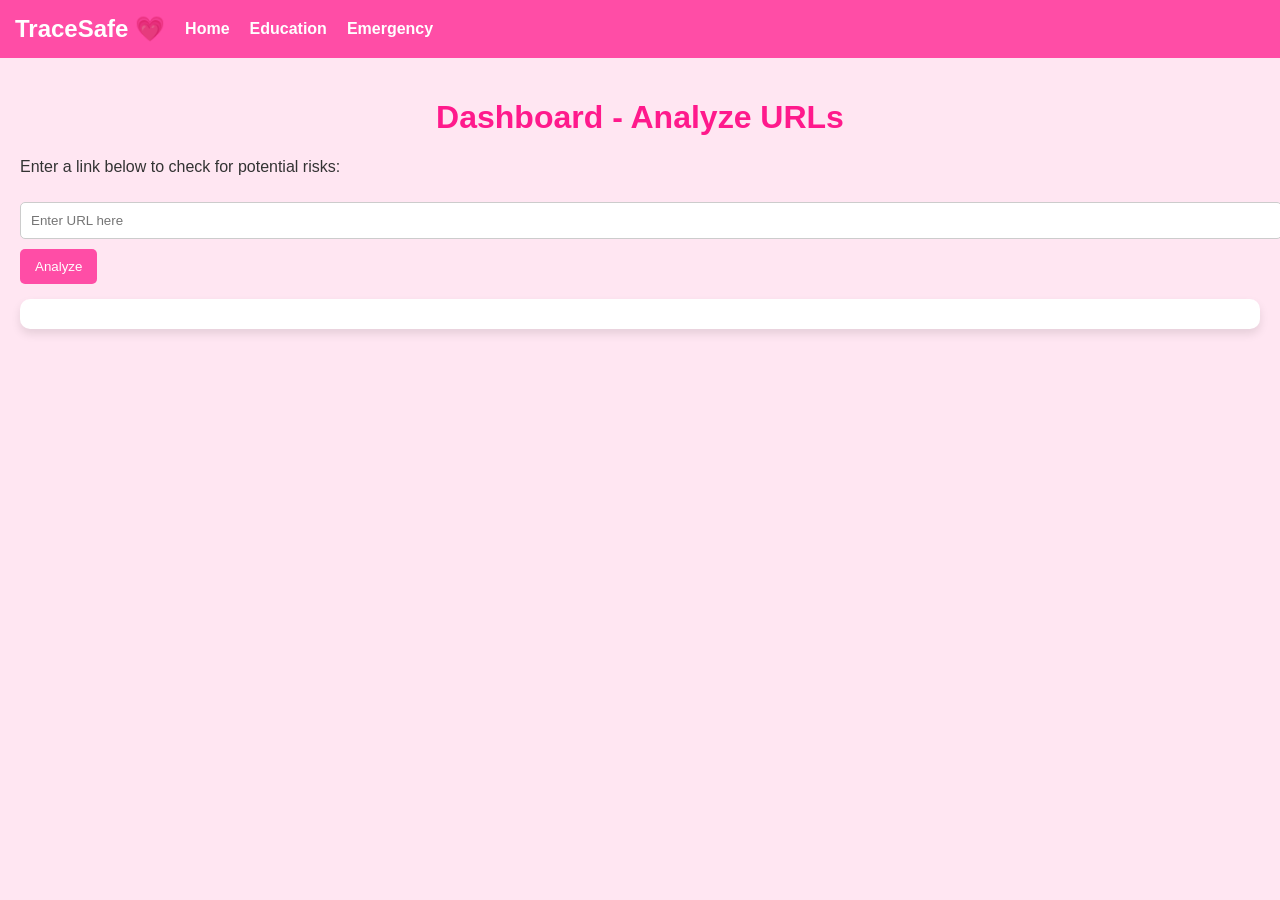
<file: dashboard.html>
<!DOCTYPE html>
<html>
<head>
  <title>TraceSafe Dashboard</title>
  <link rel="stylesheet" href="style.css">
  <script src="script.js" defer></script>
</head>
<body>
  <nav>
    <h2>TraceSafe 💗</h2>
    <a href="index.html">Home</a>
    <a href="education.html">Education</a>
    <a href="emergency.html">Emergency</a>
  </nav>

  <div class="container">
    <h1>Dashboard - Analyze URLs</h1>
    <p>Enter a link below to check for potential risks:</p>
    <input type="text" id="urlInput" placeholder="Enter URL here">
    <button onclick="analyzeURL()">Analyze</button>

    <div id="riskResult" class="card"></div>
  </div>
</body>
</html>
</file>
<file: style.css>
body {
  font-family: Arial, sans-serif;
  background-color: #ffe6f2;
  color: #333;
  margin: 0;
  padding: 0;
}

nav {
  background-color: #ff4da6;
  padding: 15px;
  display: flex;
  gap: 20px;
  align-items: center;
}

nav h2 {
  color: #fff;
  margin: 0;
}

nav a {
  color: #fff;
  text-decoration: none;
  font-weight: bold;
}

.container {
  padding: 20px;
}

h1 {
  text-align: center;
  color: #ff1a8c;
}

.card {
  background-color: #fff;
  border-radius: 10px;
  padding: 15px;
  margin: 15px 0;
  box-shadow: 0 5px 10px rgba(0,0,0,0.1);
}

.card img {
  display: block;
  margin: 0 auto 10px auto;
}

.card:hover {
  transform: scale(1.03);
  box-shadow: 0 10px 20px rgba(0,0,0,0.2);
  transition: all 0.3s ease;
}

#quizResult {
  font-weight: bold;
  margin-top: 10px;
  color: #ff4da6;
}

input[type="text"] {
  width: 100%;
  padding: 10px;
  margin: 10px 0;
  border-radius: 5px;
  border: 1px solid #ccc;
}

button {
  background-color: #ff4da6;
  color: #fff;
  border: none;
  padding: 10px 15px;
  border-radius: 5px;
  cursor: pointer;
}

button:hover {
  background-color: #ff1a8c;
}
</file>
